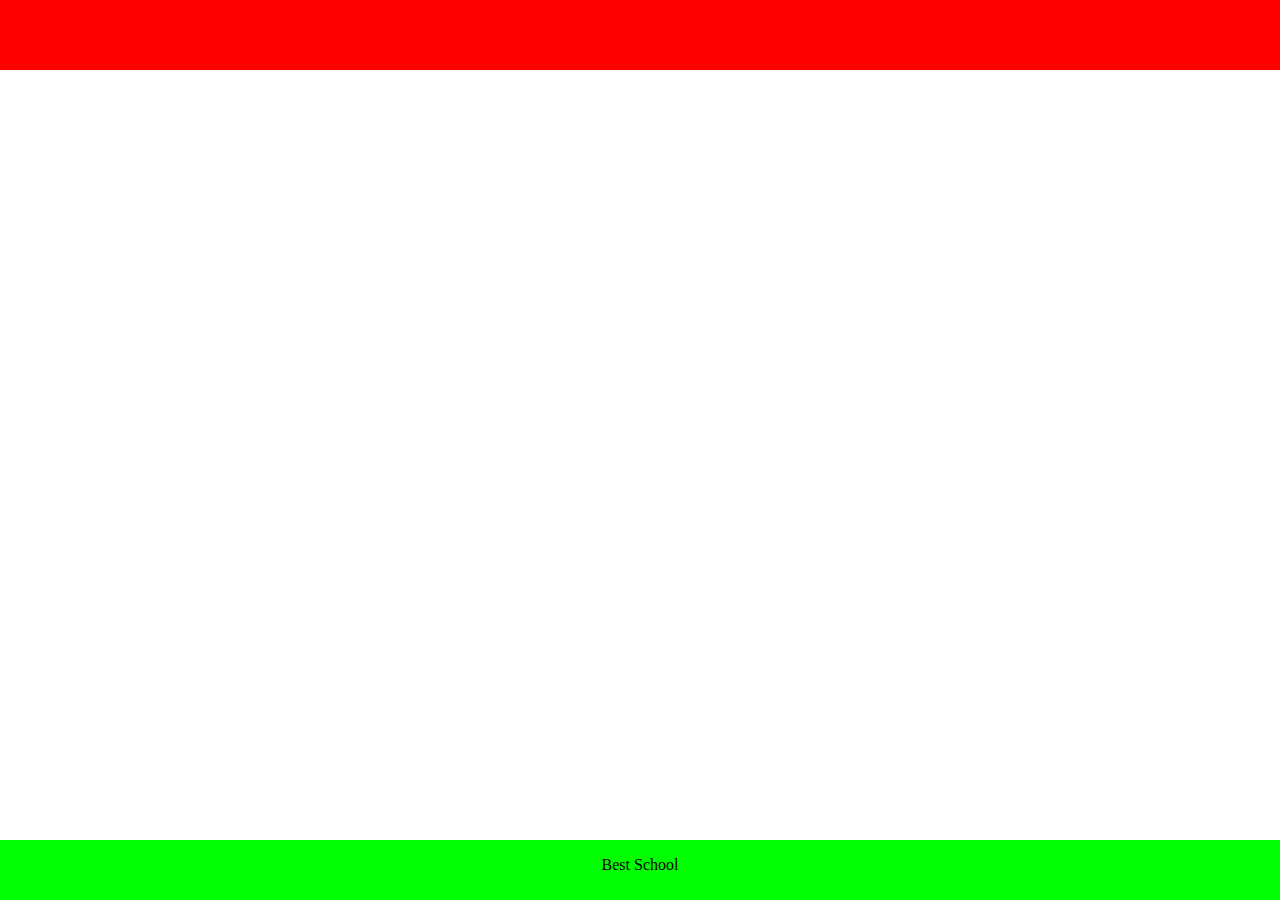
<file: web_static/index.html>
<!DOCTYPE html>
<html lang="">
<head>
	<meta charset="utf-8">
	<title>Airbnb clone</title>
</head>
<body style="padding:0;margin:0;">
	<header style="background-color:#FF0000;height:70px;width:100%;">

	</header>
	<footer style="background-color: #00FF00;height: 60px;width: 100%;position: fixed; bottom: 0; text-align: center;">
		<p>Best School</p>
	</footer>
</body>
</html>
</file>
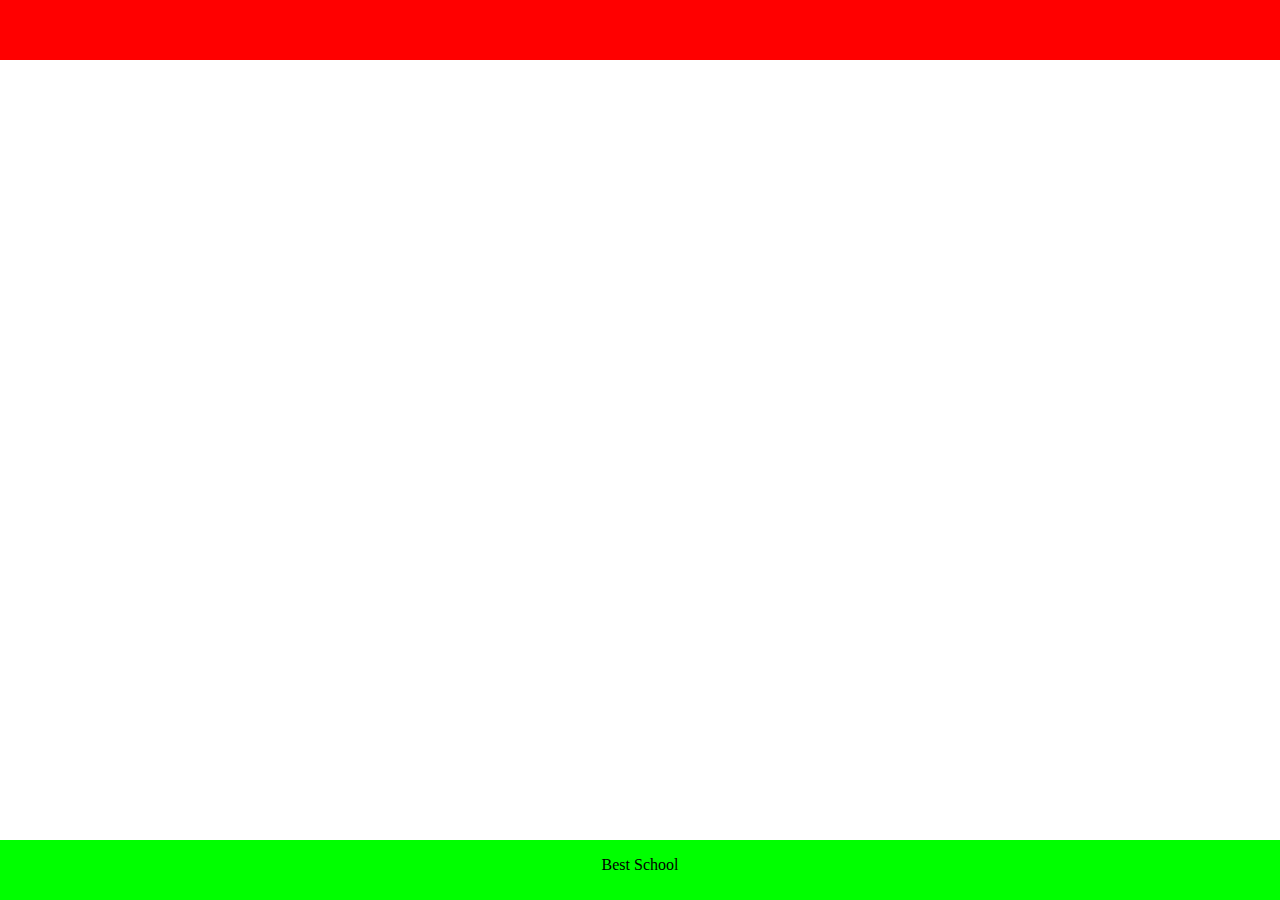
<file: web_static/1-index.html>
<!DOCTYPE html>
<html lang="">
<head>
	<meta charset="utf-8">
	<title>Airbnb clone</title>
	<style>
		body{
			margin: 0;
			padding: 0;
		}
		header {
			background-color: #FF0000;
			height: 60px;
			width: 100%;
			position: fixed;
			text-align: center;
		}
		footer{
			background-color: #00FF00;
			height: 60px;
			width: 100%;
			position: fixed;
			bottom: 0;
			text-align: center;
		}
	</style>
</head>
<body>
	<header>
	</header>
	<footer>
		<p>Best School</p>
	</footer>
</body>
</html>
</file>
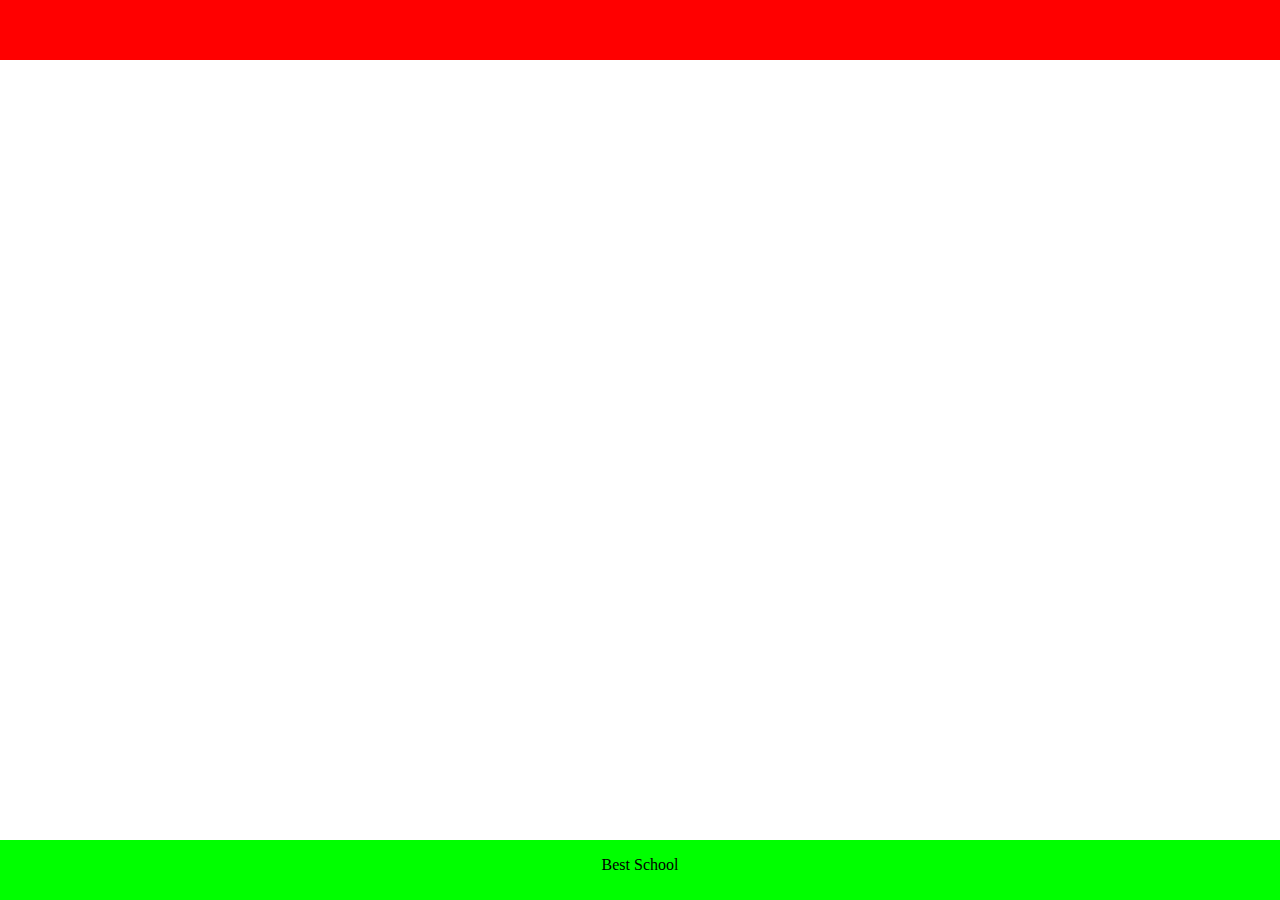
<file: web_static/2-index.html>
<!DOCTYPE html>
<html lang="">
<head>
	<meta charset="utf-8">
	<title>Airbnb clone</title>
	<link rel="stylesheet" href="styles/2-common.css">
	<link rel="stylesheet" href="styles/2-header.css">
	<link rel="stylesheet" href="styles/2-footer.css">
</head>
<body>
	<header>
	</header>
	<footer>
		<p>Best School</p>
	</footer>
</body>
</html>
</file>
<file: web_static/styles/2-common.css>
body{
	margin: 0;
	padding: 0;
}
</file>
<file: web_static/styles/2-header.css>
header {
	background-color: #FF0000;
	height: 60px;
	width: 100%;
	position: fixwd;
	text-align: center;
}
</file>
<file: web_static/styles/2-footer.css>
footer {
	background-color: #00FF00;
	height: 60px;
	width: 100%;
	position: fixed;
	bottom: 0;
	text-align: center;
}
</file>
